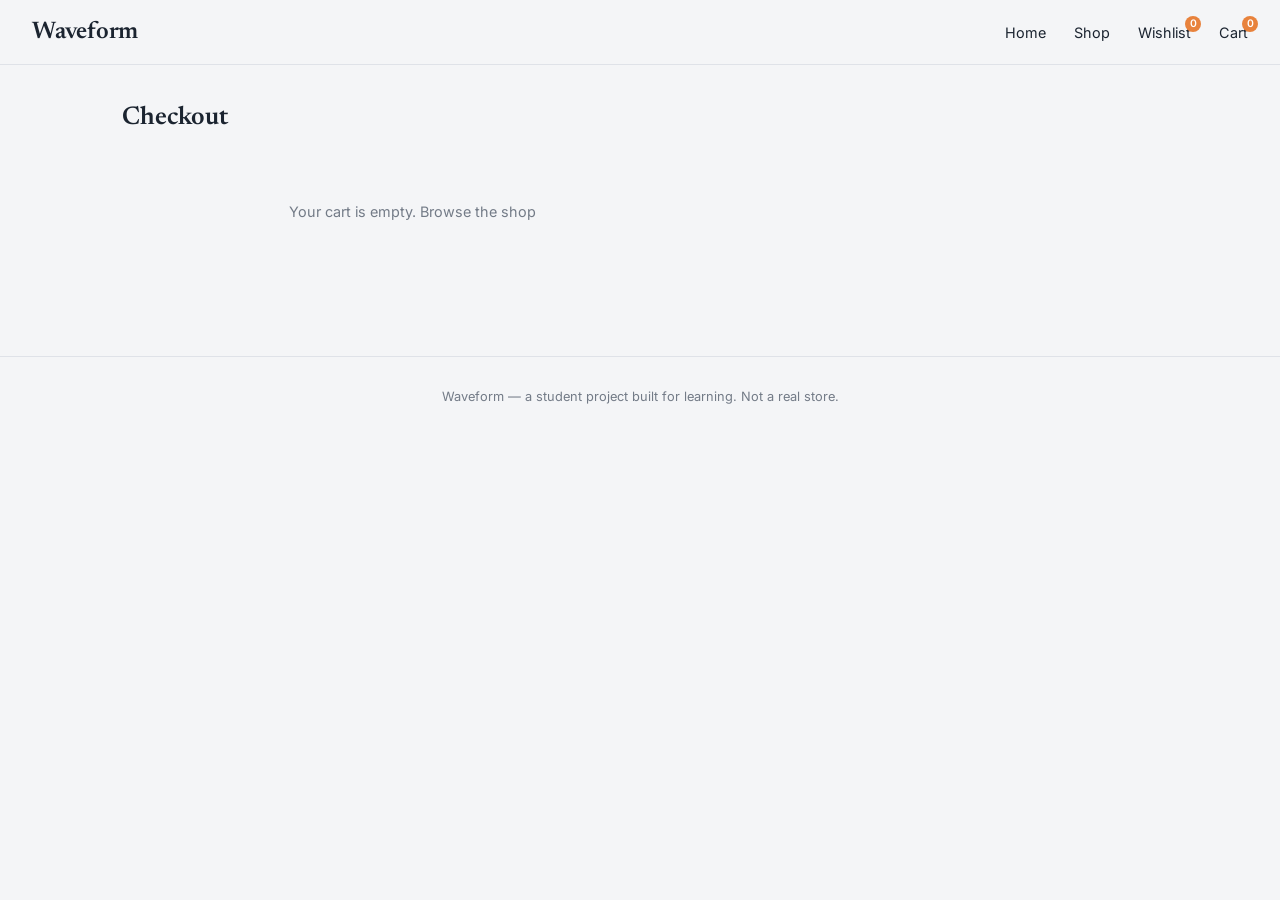
<file: checkout.html>
<!DOCTYPE html>
<html lang="en">
<head>
  <meta charset="UTF-8" />
  <meta name="viewport" content="width=device-width, initial-scale=1.0" />
  <title>Checkout — Waveform</title>
  <link rel="preconnect" href="https://fonts.googleapis.com" />
  <link rel="preconnect" href="https://fonts.gstatic.com" crossorigin />
  <link href="https://fonts.googleapis.com/css2?family=Newsreader:wght@500;600;700&family=Inter:wght@400;500;600&display=swap" rel="stylesheet" />
  <link rel="stylesheet" href="style.css" />
</head>
<body data-page="checkout">

  <nav class="nav">
    <a href="index.html" class="nav__logo">Waveform</a>
    <div class="nav__links">
      <a href="index.html" class="nav__link">Home</a>
      <a href="products.html" class="nav__link">Shop</a>
      <a href="wishlist.html" class="nav__link nav__icon-link">Wishlist <span id="wishBadge" class="nav__badge" hidden>0</span></a>
      <a href="cart.html" class="nav__link nav__icon-link">Cart <span id="cartBadge" class="nav__badge" hidden>0</span></a>
    </div>
  </nav>

  <section class="section">
    <div class="section__head">
      <h2 class="section__title">Checkout</h2>
    </div>

    <div class="checkout-layout" id="checkoutLayout">
      <form id="checkoutForm" novalidate>
        <h3 style="font-family: var(--font-display); margin-bottom: 1rem;">Shipping details</h3>

        <div class="form-group">
          <label for="fullName">Full name</label>
          <input type="text" id="fullName" required />
          <span class="form-error" id="fullNameError"></span>
        </div>

        <div class="form-group">
          <label for="address">Address</label>
          <input type="text" id="address" required />
          <span class="form-error" id="addressError"></span>
        </div>

        <div class="form-row">
          <div class="form-group">
            <label for="city">City</label>
            <input type="text" id="city" required />
            <span class="form-error" id="cityError"></span>
          </div>
          <div class="form-group">
            <label for="pincode">Pincode</label>
            <input type="text" id="pincode" required />
            <span class="form-error" id="pincodeError"></span>
          </div>
        </div>

        <h3 style="font-family: var(--font-display); margin: 1.5rem 0 1rem;">Payment (demo)</h3>

        <div class="form-group">
          <label for="cardNumber">Card number</label>
          <input type="text" id="cardNumber" placeholder="4242 4242 4242 4242" required />
          <span class="form-error" id="cardNumberError"></span>
        </div>

        <div class="form-row">
          <div class="form-group">
            <label for="expiry">Expiry</label>
            <input type="text" id="expiry" placeholder="MM/YY" required />
            <span class="form-error" id="expiryError"></span>
          </div>
          <div class="form-group">
            <label for="cvv">CVV</label>
            <input type="text" id="cvv" placeholder="123" required />
            <span class="form-error" id="cvvError"></span>
          </div>
        </div>

        <button type="submit" class="btn btn--accent btn--full">Place order</button>
      </form>

      <div class="summary-card">
        <h3 style="font-family: var(--font-display); margin-bottom: 1rem;">Order summary</h3>
        <div id="checkoutSummary"></div>
      </div>
    </div>

    <div class="confirmation" id="confirmation" hidden>
      <div class="confirmation__icon">&#127925;</div>
      <h2 class="confirmation__title">Order placed!</h2>
      <p class="confirmation__sub">This is a demo checkout — no real payment was made. Thanks for trying Waveform.</p>
      <a href="index.html" class="btn btn--primary">Back to home</a>
    </div>
  </section>

  <footer class="footer">
    Waveform — a student project built for learning. Not a real store.
  </footer>

  <script src="data.js"></script>
  <script src="app.js"></script>
</body>
</html>
</file>
<file: style.css>
:root {
  --ivory: #f4f5f7;
  --card: #ffffff;
  --forest: #1b2430;
  --forest-light: #2c3a4c;
  --moss: #5b7a99;
  --terracotta: #e8823c;
  --terracotta-dark: #c56a2c;
  --line: #dfe2e8;
  --ink-dim: #737b87;
  --sale: #c0392b;
  --font-display: 'Newsreader', serif;
  --font-body: 'Inter', sans-serif;
}

* {
  box-sizing: border-box;
  margin: 0;
  padding: 0;
}

body {
  background: var(--ivory);
  color: var(--forest);
  font-family: var(--font-body);
  min-height: 100vh;
}

a {
  color: inherit;
  text-decoration: none;
}

img {
  display: block;
  max-width: 100%;
}

button {
  font-family: var(--font-body);
}

/* ---------- Nav ---------- */

.nav {
  display: flex;
  align-items: center;
  justify-content: space-between;
  padding: 1.25rem 2rem;
  border-bottom: 1px solid var(--line);
  background: var(--ivory);
  position: sticky;
  top: 0;
  z-index: 10;
}

.nav__logo {
  font-family: var(--font-display);
  font-size: 1.5rem;
  font-weight: 600;
  letter-spacing: -0.01em;
}

.nav__links {
  display: flex;
  align-items: center;
  gap: 1.75rem;
  font-size: 0.9rem;
}

.nav__link {
  color: var(--forest);
  transition: color 0.15s ease;
}

.nav__link:hover,
.nav__link.active {
  color: var(--terracotta);
}

.nav__icon-link {
  position: relative;
  display: flex;
  align-items: center;
}

.nav__badge {
  position: absolute;
  top: -8px;
  right: -10px;
  background: var(--terracotta);
  color: #fff;
  font-size: 0.65rem;
  font-weight: 600;
  min-width: 16px;
  height: 16px;
  border-radius: 999px;
  display: flex;
  align-items: center;
  justify-content: center;
  padding: 0 3px;
}

.nav__toggle {
  display: none;
}

/* ---------- Leaf-vein divider (signature element) ---------- */

.vein-divider {
  width: 100%;
  height: 24px;
  display: block;
}

/* ---------- Hero ---------- */

.hero {
  display: flex;
  align-items: center;
  gap: 3rem;
  padding: 4rem 2rem;
  max-width: 1100px;
  margin: 0 auto;
}

.hero__text {
  flex: 1;
}

.hero__eyebrow {
  color: var(--moss);
  font-size: 0.75rem;
  text-transform: uppercase;
  letter-spacing: 0.12em;
  margin-bottom: 0.75rem;
}

.hero__title {
  font-family: var(--font-display);
  font-size: 3rem;
  line-height: 1.1;
  font-weight: 600;
  margin-bottom: 1rem;
}

.hero__sub {
  color: var(--ink-dim);
  font-size: 1rem;
  max-width: 40ch;
  margin-bottom: 1.75rem;
}

.hero__image {
  flex: 1;
  border-radius: 12px;
  overflow: hidden;
  aspect-ratio: 4 / 3;
}

.hero__image img {
  width: 100%;
  height: 100%;
  object-fit: cover;
}

/* ---------- Buttons ---------- */

.btn {
  display: inline-flex;
  align-items: center;
  justify-content: center;
  gap: 0.4rem;
  padding: 0.8rem 1.6rem;
  border-radius: 999px;
  font-size: 0.9rem;
  font-weight: 500;
  cursor: pointer;
  border: 1px solid transparent;
  transition: opacity 0.15s ease, transform 0.1s ease;
}

.btn:active {
  transform: scale(0.97);
}

.btn--primary {
  background: var(--forest);
  color: #fff;
}

.btn--primary:hover {
  background: var(--forest-light);
}

.btn--accent {
  background: var(--terracotta);
  color: #fff;
}

.btn--accent:hover {
  background: var(--terracotta-dark);
}

.btn--outline {
  background: transparent;
  border-color: var(--forest);
  color: var(--forest);
}

.btn--outline:hover {
  background: var(--forest);
  color: #fff;
}

.btn--full {
  width: 100%;
}

.btn:focus-visible {
  outline: 2px solid var(--terracotta);
  outline-offset: 2px;
}

.btn:disabled {
  opacity: 0.5;
  cursor: not-allowed;
}

/* ---------- Section wrapper ---------- */

.section {
  max-width: 1100px;
  margin: 0 auto;
  padding: 2.5rem 2rem;
}

.section__head {
  display: flex;
  align-items: baseline;
  justify-content: space-between;
  margin-bottom: 1.5rem;
  flex-wrap: wrap;
  gap: 0.75rem;
}

.section__title {
  font-family: var(--font-display);
  font-size: 1.6rem;
  font-weight: 600;
}

/* ---------- Category pills ---------- */

.pills {
  display: flex;
  flex-wrap: wrap;
  gap: 0.5rem;
}

.pill {
  padding: 0.45rem 0.9rem;
  border-radius: 999px;
  border: 1px solid var(--line);
  background: var(--card);
  font-size: 0.8rem;
  cursor: pointer;
  color: var(--forest);
  transition: all 0.15s ease;
}

.pill.active {
  background: var(--forest);
  border-color: var(--forest);
  color: #fff;
}

.pill:hover:not(.active) {
  border-color: var(--moss);
}

/* ---------- Product grid & cards ---------- */

.grid {
  display: grid;
  grid-template-columns: repeat(4, 1fr);
  gap: 1.5rem;
}

.card {
  background: var(--card);
  border: 1px solid var(--line);
  border-radius: 10px;
  overflow: hidden;
  display: flex;
  flex-direction: column;
  position: relative;
}

.card__image-wrap {
  position: relative;
  aspect-ratio: 1 / 1;
  overflow: hidden;
  background: var(--line);
}

.card__image-wrap img {
  width: 100%;
  height: 100%;
  object-fit: cover;
  transition: transform 0.3s ease;
}

.card:hover .card__image-wrap img {
  transform: scale(1.04);
}

.card__tag {
  position: absolute;
  top: 0.6rem;
  left: 0.6rem;
  background: var(--terracotta);
  color: #fff;
  font-size: 0.65rem;
  font-weight: 600;
  padding: 0.25rem 0.55rem;
  border-radius: 999px;
  letter-spacing: 0.03em;
}

.card__tag--sale {
  background: var(--sale);
}

.card__wish {
  position: absolute;
  top: 0.5rem;
  right: 0.5rem;
  width: 32px;
  height: 32px;
  border-radius: 999px;
  background: rgba(255, 255, 255, 0.9);
  border: none;
  display: flex;
  align-items: center;
  justify-content: center;
  cursor: pointer;
}

.card__wish svg {
  width: 16px;
  height: 16px;
  stroke: var(--forest);
  fill: none;
  transition: fill 0.15s ease, stroke 0.15s ease;
}

.card__wish.active svg {
  fill: var(--terracotta);
  stroke: var(--terracotta);
}

.card__body {
  padding: 0.9rem 1rem 1.1rem;
  display: flex;
  flex-direction: column;
  gap: 0.3rem;
  flex: 1;
}

.card__category {
  font-size: 0.7rem;
  color: var(--moss);
  text-transform: uppercase;
  letter-spacing: 0.06em;
}

.card__name {
  font-family: var(--font-display);
  font-size: 1.05rem;
  font-weight: 600;
}

.card__notes {
  font-size: 0.82rem;
  line-height: 1.4;
  color: var(--ink-dim);
  margin: 2px 0 0;
  display: -webkit-box;
  -webkit-line-clamp: 2;
  -webkit-box-orient: vertical;
  overflow: hidden;
}

.card__price {
  font-weight: 600;
  margin-top: 0.15rem;
}

.card__price-row {
  display: flex;
  align-items: baseline;
  gap: 0.5rem;
  margin-top: 0.15rem;
}

.card__price--sale {
  color: var(--sale);
  margin-top: 0;
}

.card__price-original {
  font-size: 0.8rem;
  color: var(--ink-dim);
  text-decoration: line-through;
}

.card__add {
  margin-top: 0.7rem;
  padding: 0.55rem;
  border-radius: 999px;
  border: 1px solid var(--forest);
  background: transparent;
  color: var(--forest);
  font-size: 0.8rem;
  cursor: pointer;
  transition: all 0.15s ease;
}

.card__add:hover {
  background: var(--forest);
  color: #fff;
}

/* ---------- Toolbar (search / filter / sort) ---------- */

.toolbar {
  display: flex;
  flex-wrap: wrap;
  gap: 1rem;
  align-items: center;
  justify-content: space-between;
  margin-bottom: 1.5rem;
}

.search-box {
  flex: 1;
  min-width: 220px;
  display: flex;
  align-items: center;
  gap: 0.5rem;
  border: 1px solid var(--line);
  background: var(--card);
  border-radius: 999px;
  padding: 0.55rem 1rem;
}

.search-box input {
  border: none;
  outline: none;
  background: transparent;
  font-family: var(--font-body);
  font-size: 0.85rem;
  width: 100%;
}

.sort-select {
  border: 1px solid var(--line);
  background: var(--card);
  border-radius: 999px;
  padding: 0.55rem 1rem;
  font-family: var(--font-body);
  font-size: 0.85rem;
  color: var(--forest);
}

.empty-state {
  text-align: center;
  color: var(--ink-dim);
  padding: 3rem 0;
  font-size: 0.9rem;
}

/* ---------- Product detail ---------- */

.detail {
  display: flex;
  gap: 3rem;
  padding: 2.5rem 2rem;
  max-width: 1000px;
  margin: 0 auto;
}

.detail__image {
  flex: 1;
  border-radius: 12px;
  overflow: hidden;
  aspect-ratio: 1 / 1;
  position: relative;
}

.detail__image img {
  width: 100%;
  height: 100%;
  object-fit: cover;
}

.detail__sale-tag {
  position: absolute;
  top: 0.75rem;
  left: 0.75rem;
  z-index: 1;
  font-size: 0.75rem;
  padding: 0.35rem 0.7rem;
}

.detail__info {
  flex: 1;
  display: flex;
  flex-direction: column;
  gap: 0.9rem;
}

.detail__category {
  color: var(--moss);
  font-size: 0.8rem;
  text-transform: uppercase;
  letter-spacing: 0.08em;
}

.detail__name {
  font-family: var(--font-display);
  font-size: 2rem;
  font-weight: 600;
}

.detail__price {
  font-size: 1.4rem;
  font-weight: 600;
  color: var(--terracotta-dark);
}

.detail__price-row {
  display: flex;
  align-items: baseline;
  gap: 0.75rem;
}

.detail__price--sale {
  font-size: 1.4rem;
  font-weight: 600;
  color: var(--sale);
}

.detail__price-original {
  font-size: 1.05rem;
  color: var(--ink-dim);
  text-decoration: line-through;
}

.detail__desc {
  color: var(--ink-dim);
  line-height: 1.6;
  font-size: 0.95rem;
}

.detail__stock {
  font-size: 0.85rem;
  color: var(--moss);
}

.detail__actions {
  display: flex;
  gap: 0.75rem;
  align-items: center;
  margin-top: 0.5rem;
}

.qty-stepper {
  display: flex;
  align-items: center;
  border: 1px solid var(--line);
  border-radius: 999px;
  overflow: hidden;
}

.qty-stepper button {
  background: none;
  border: none;
  width: 36px;
  height: 36px;
  cursor: pointer;
  font-size: 1rem;
  color: var(--forest);
}

.qty-stepper span {
  width: 32px;
  text-align: center;
  font-size: 0.9rem;
}

/* ---------- Cart & wishlist tables ---------- */

.line-item {
  display: grid;
  grid-template-columns: 80px 1fr auto auto auto;
  gap: 1rem;
  align-items: center;
  padding: 1rem 0;
  border-bottom: 1px solid var(--line);
}

.line-item__image {
  width: 80px;
  height: 80px;
  border-radius: 8px;
  overflow: hidden;
}

.line-item__image img {
  width: 100%;
  height: 100%;
  object-fit: cover;
}

.line-item__name {
  font-weight: 600;
  font-family: var(--font-display);
  font-size: 1rem;
}

.line-item__category {
  font-size: 0.75rem;
  color: var(--ink-dim);
}

.line-item__remove {
  background: none;
  border: none;
  color: var(--ink-dim);
  cursor: pointer;
  font-size: 1.1rem;
}

.line-item__remove:hover {
  color: var(--terracotta);
}

.cart-layout {
  display: grid;
  grid-template-columns: 2fr 1fr;
  gap: 2rem;
  align-items: start;
}

.summary-card {
  background: var(--card);
  border: 1px solid var(--line);
  border-radius: 10px;
  padding: 1.5rem;
  position: sticky;
  top: 100px;
}

.summary-row {
  display: flex;
  justify-content: space-between;
  font-size: 0.9rem;
  margin-bottom: 0.6rem;
  color: var(--ink-dim);
}

.summary-row--total {
  color: var(--forest);
  font-weight: 600;
  font-size: 1.1rem;
  border-top: 1px solid var(--line);
  padding-top: 0.75rem;
  margin-top: 0.75rem;
}

/* ---------- Checkout ---------- */

.checkout-layout {
  display: grid;
  grid-template-columns: 1.4fr 1fr;
  gap: 2.5rem;
}

.form-group {
  margin-bottom: 1rem;
}

.form-group label {
  display: block;
  font-size: 0.8rem;
  color: var(--ink-dim);
  margin-bottom: 0.35rem;
}

.form-group input,
.form-group select {
  width: 100%;
  border: 1px solid var(--line);
  border-radius: 6px;
  padding: 0.65rem 0.8rem;
  font-family: var(--font-body);
  font-size: 0.9rem;
  background: var(--card);
  outline: none;
}

.form-group input:focus-visible,
.form-group select:focus-visible {
  border-color: var(--terracotta);
}

.form-row {
  display: flex;
  gap: 1rem;
}

.form-row .form-group {
  flex: 1;
}

.order-summary-item {
  display: flex;
  justify-content: space-between;
  font-size: 0.85rem;
  margin-bottom: 0.5rem;
  color: var(--ink-dim);
}

.confirmation {
  text-align: center;
  padding: 4rem 2rem;
  max-width: 500px;
  margin: 0 auto;
}

.confirmation__icon {
  font-size: 2.5rem;
  margin-bottom: 1rem;
}

.confirmation__title {
  font-family: var(--font-display);
  font-size: 1.8rem;
  margin-bottom: 0.75rem;
}

.confirmation__sub {
  color: var(--ink-dim);
  margin-bottom: 2rem;
}

/* ---------- Footer ---------- */

.footer {
  border-top: 1px solid var(--line);
  padding: 2rem;
  text-align: center;
  color: var(--ink-dim);
  font-size: 0.8rem;
  margin-top: 3rem;
}

/* ---------- Responsive ---------- */

@media (max-width: 900px) {
  .grid {
    grid-template-columns: repeat(3, 1fr);
  }
  .cart-layout,
  .checkout-layout {
    grid-template-columns: 1fr;
  }
  .summary-card {
    position: static;
  }
}

@media (max-width: 640px) {
  .nav {
    padding: 1rem 1.25rem;
  }
  .nav__links {
    gap: 1rem;
    font-size: 0.8rem;
  }
  .hero {
    flex-direction: column;
    padding: 2.5rem 1.25rem;
  }
  .hero__title {
    font-size: 2.1rem;
  }
  .grid {
    grid-template-columns: repeat(2, 1fr);
    gap: 1rem;
  }
  .section {
    padding: 2rem 1.25rem;
  }
  .detail {
    flex-direction: column;
    padding: 1.5rem 1.25rem;
    gap: 1.5rem;
  }
  .detail__name {
    font-size: 1.5rem;
  }
  .detail__price {
    font-size: 1.2rem;
  }
  .detail__actions {
    flex-direction: column;
    align-items: stretch;
    gap: 0.6rem;
  }
  .qty-stepper {
    justify-content: center;
  }
  .line-item {
    grid-template-columns: 60px 1fr;
    grid-template-areas:
      "img name"
      "img price"
      "img qty";
    row-gap: 0.4rem;
  }
}

@media (max-width: 420px) {
  .detail {
    padding: 1.25rem 1rem;
  }
  .detail__name {
    font-size: 1.3rem;
  }
  .detail__desc {
    font-size: 0.88rem;
  }
  .grid {
    grid-template-columns: 1fr;
  }
}
</file>
